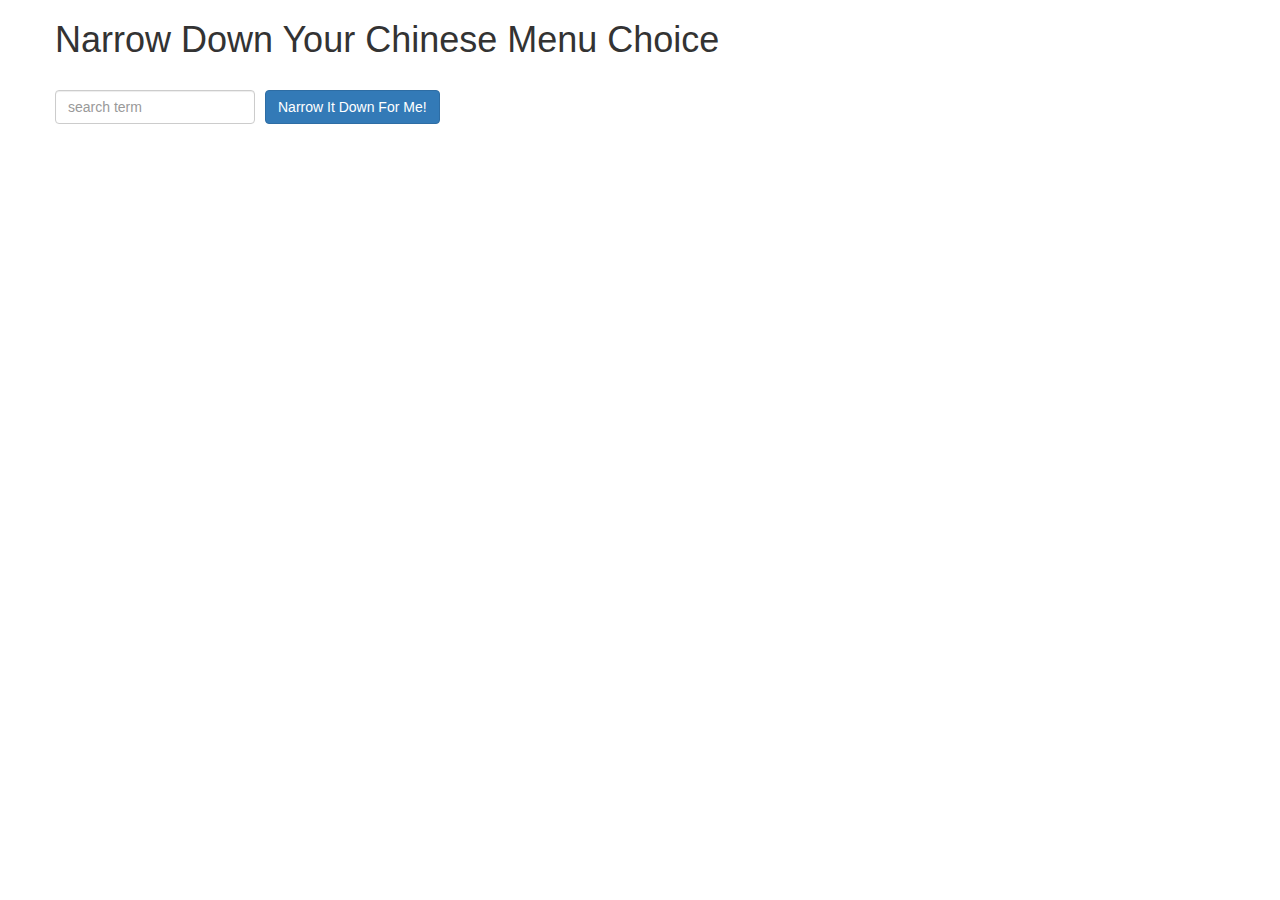
<file: index.html>
<!doctype html>
<html lang="en">

<head>
    <title>Narrow Down Your Menu Choice</title>
    <meta name="viewport" content="width=device-width, initial-scale=1">
    <link rel="stylesheet" href="styles/bootstrap.min.css">
    <link rel="stylesheet" href="styles/styles.css">
</head>

<body ng-app="NarrowItDownApp">
    <div class="container" ng-controller="NarrowItDownController as nidCtrl">
        <div class="row">
            <h1>Narrow Down Your Chinese Menu Choice</h1>

            <div class="form-group">
                <input type="text" placeholder="search term" class="form-control" ng-model="nidCtrl.searchTerm">
            </div>
            <div class="form-group narrow-button">
                <button class="btn btn-primary" ng-click="nidCtrl.searchMenu()">Narrow It Down For Me!</button>
            </div>
        </div>
        <div class="loader" ng-if="nidCtrl.showLoader"></div>
        <!-- found-items should be implemented as a component -->
        <found-items found-items="nidCtrl.found" show-loader="nidCtrl.showLoader"
        on-remove="nidCtrl.removeItem(index)">
        </found-items>

    </div>

    <!-- Load AngularJS and app scripts -->
    <script type="text/javascript" src="scripts/angular.min.js"></script>
    <script type="text/javascript" src="scripts/app.js"></script>

</body>

</html>
</file>
<file: styles/styles.css>
h1 {
  margin-bottom: 30px;
}
input[type="text"] {
  width: 200px;
  float: left;
}
ul {
    list-style-type: none;
}

.narrow-button {
  float: left;
  margin-left: 10px;
}
.loader {
  display: block;
  margin-left: 5px;
  font-size: 10px;
  float: left;
  border-top: 1.1em solid rgba(147, 147, 147, 0.2);
  border-right: 1.1em solid rgba(147, 147, 147, 0.2);
  border-bottom: 1.1em solid rgba(147, 147, 147, 0.2);
  border-left: 1.1em solid #676767;
  -webkit-transform: translateZ(0);
  -ms-transform: translateZ(0);
  transform: translateZ(0);
  -webkit-animation: load8 1.1s infinite linear;
  animation: load8 1.1s infinite linear;
}
.loader,
.loader:after {
  border-radius: 50%;
  width: 3em;
  height: 3em;
}
@-webkit-keyframes load8 {
  0% {
    -webkit-transform: rotate(0deg);
    transform: rotate(0deg);
  }
  100% {
    -webkit-transform: rotate(360deg);
    transform: rotate(360deg);
  }
}
@keyframes load8 {
  0% {
    -webkit-transform: rotate(0deg);
    transform: rotate(0deg);
  }
  100% {
    -webkit-transform: rotate(360deg);
    transform: rotate(360deg);
  }
}
.error{
    display:none;
}
</file>
